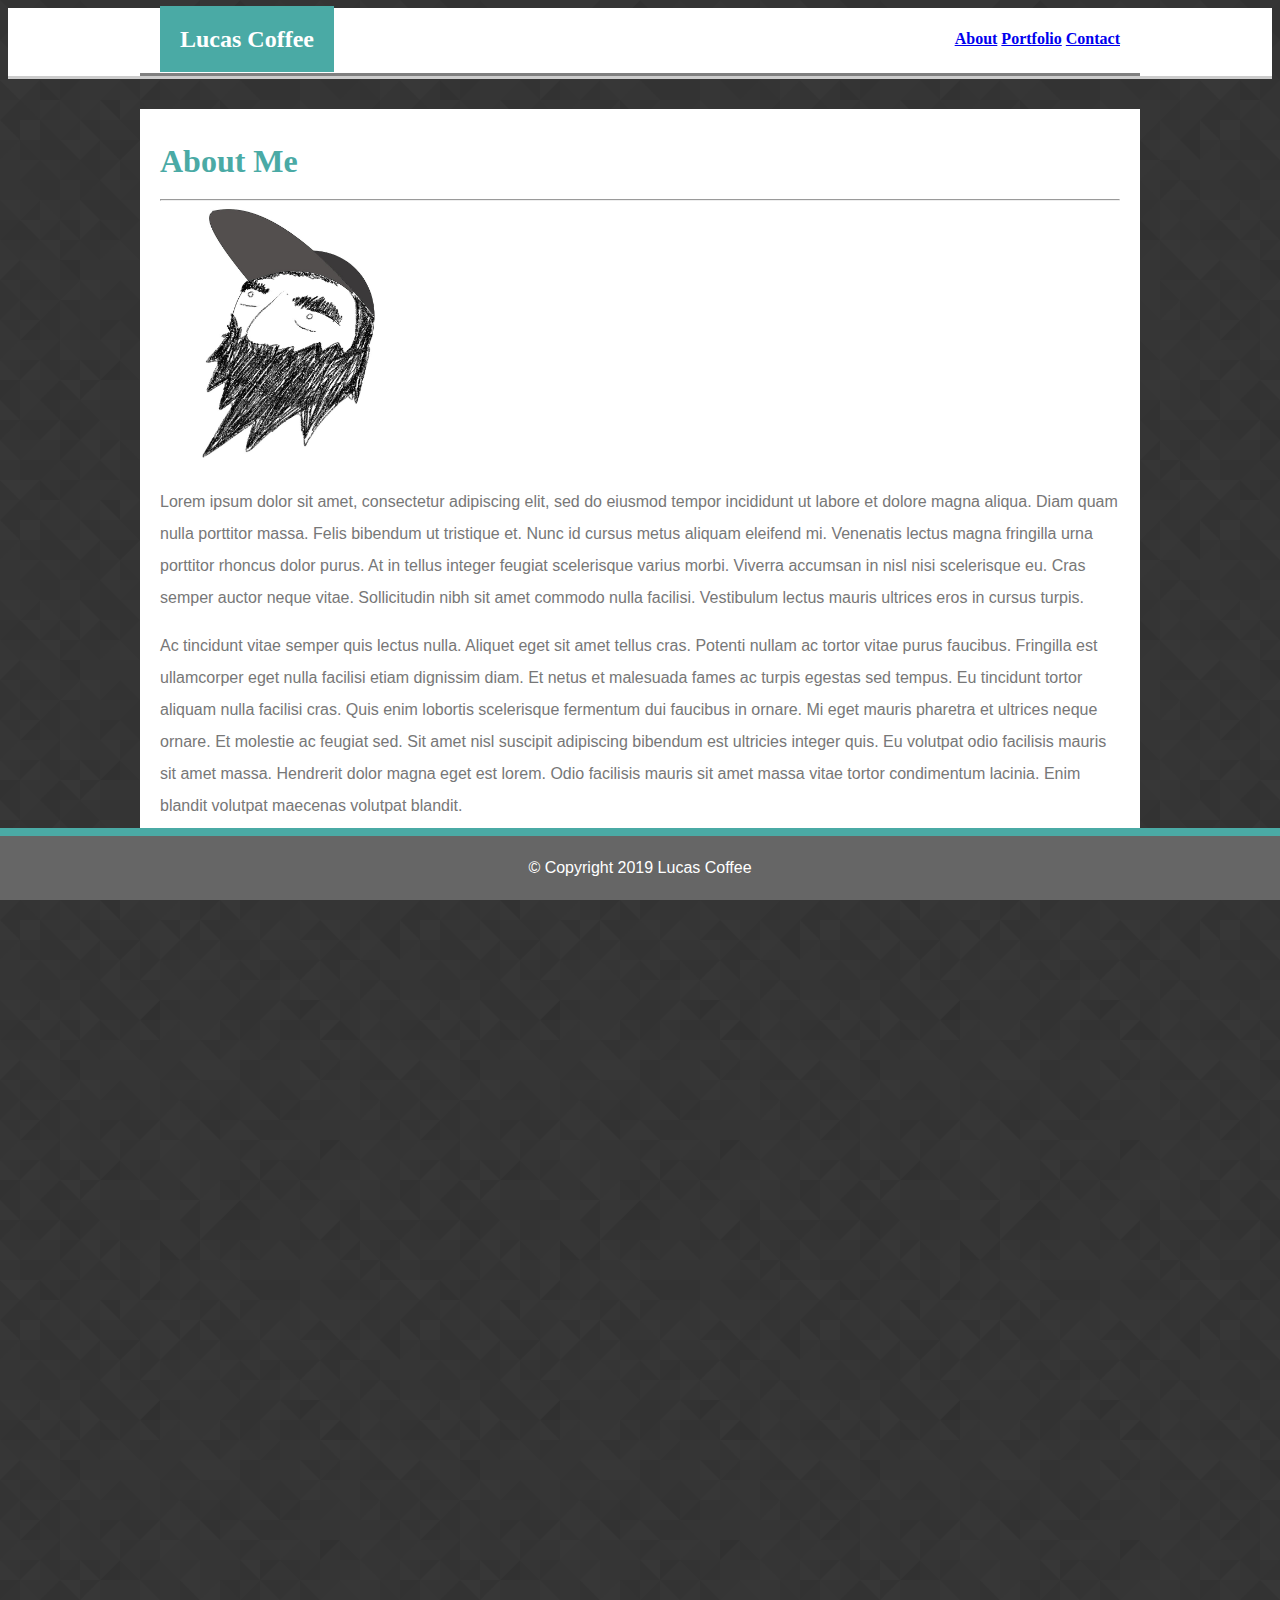
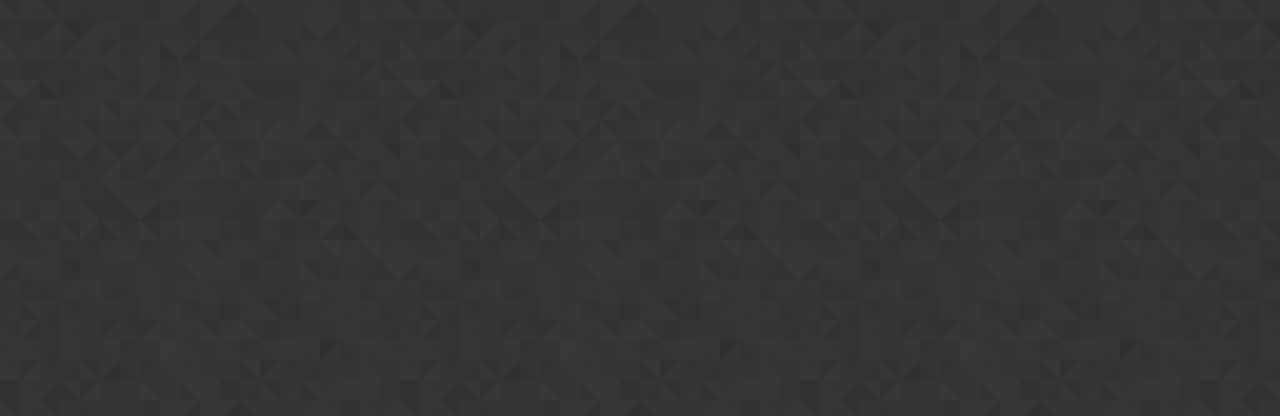
<file: index.html>
<!DOCTYPE html>
<html>
    <head>
        <title>About Me</title>
        <link rel="stylesheet" type="text/css" href="assets/css/style.css"> <!--Needs ref-->
    </head>
    <body>
       <header class="head">
           <div class="container">
                <a href="index.html" class="my-name">Lucas Coffee</a>
                    <nav class="nav-bar">
                        <a href="index.html">About</a>
                        <a href="portfolio.html">Portfolio</a>
                        <a href="contact.html">Contact</a>
                </nav>
            </div>
       </header>

       <div id="main-box">
            <section class="container">
                <h1 class="page-heading">About Me</h1>
                <hr> 
                <img src="assets/images/me.jpg" width="250px" height="250px" class="selfie" alt="Picture of Author">
                <p>
                    Lorem ipsum dolor sit amet, consectetur adipiscing elit, sed do eiusmod tempor incididunt ut labore et dolore magna aliqua. Diam quam nulla porttitor massa. Felis bibendum ut tristique et. Nunc id cursus metus aliquam eleifend mi. Venenatis lectus magna fringilla urna porttitor rhoncus dolor purus. At in tellus integer feugiat scelerisque varius morbi. Viverra accumsan in nisl nisi scelerisque eu. Cras semper auctor neque vitae. Sollicitudin nibh sit amet commodo nulla facilisi. Vestibulum lectus mauris ultrices eros in cursus turpis.
                </p>
                <p>
                    Ac tincidunt vitae semper quis lectus nulla. Aliquet eget sit amet tellus cras. Potenti nullam ac tortor vitae purus faucibus. Fringilla est ullamcorper eget nulla facilisi etiam dignissim diam. Et netus et malesuada fames ac turpis egestas sed tempus. Eu tincidunt tortor aliquam nulla facilisi cras. Quis enim lobortis scelerisque fermentum dui faucibus in ornare. Mi eget mauris pharetra et ultrices neque ornare. Et molestie ac feugiat sed. Sit amet nisl suscipit adipiscing bibendum est ultricies integer quis. Eu volutpat odio facilisis mauris sit amet massa. Hendrerit dolor magna eget est lorem. Odio facilisis mauris sit amet massa vitae tortor condimentum lacinia. Enim blandit volutpat maecenas volutpat blandit.
                </p>
            </section>
       </div>
       <div class="footer">
        <p>&#169 Copyright 2019 Lucas Coffee</p>
    </div>
    </body>
</html>
</file>
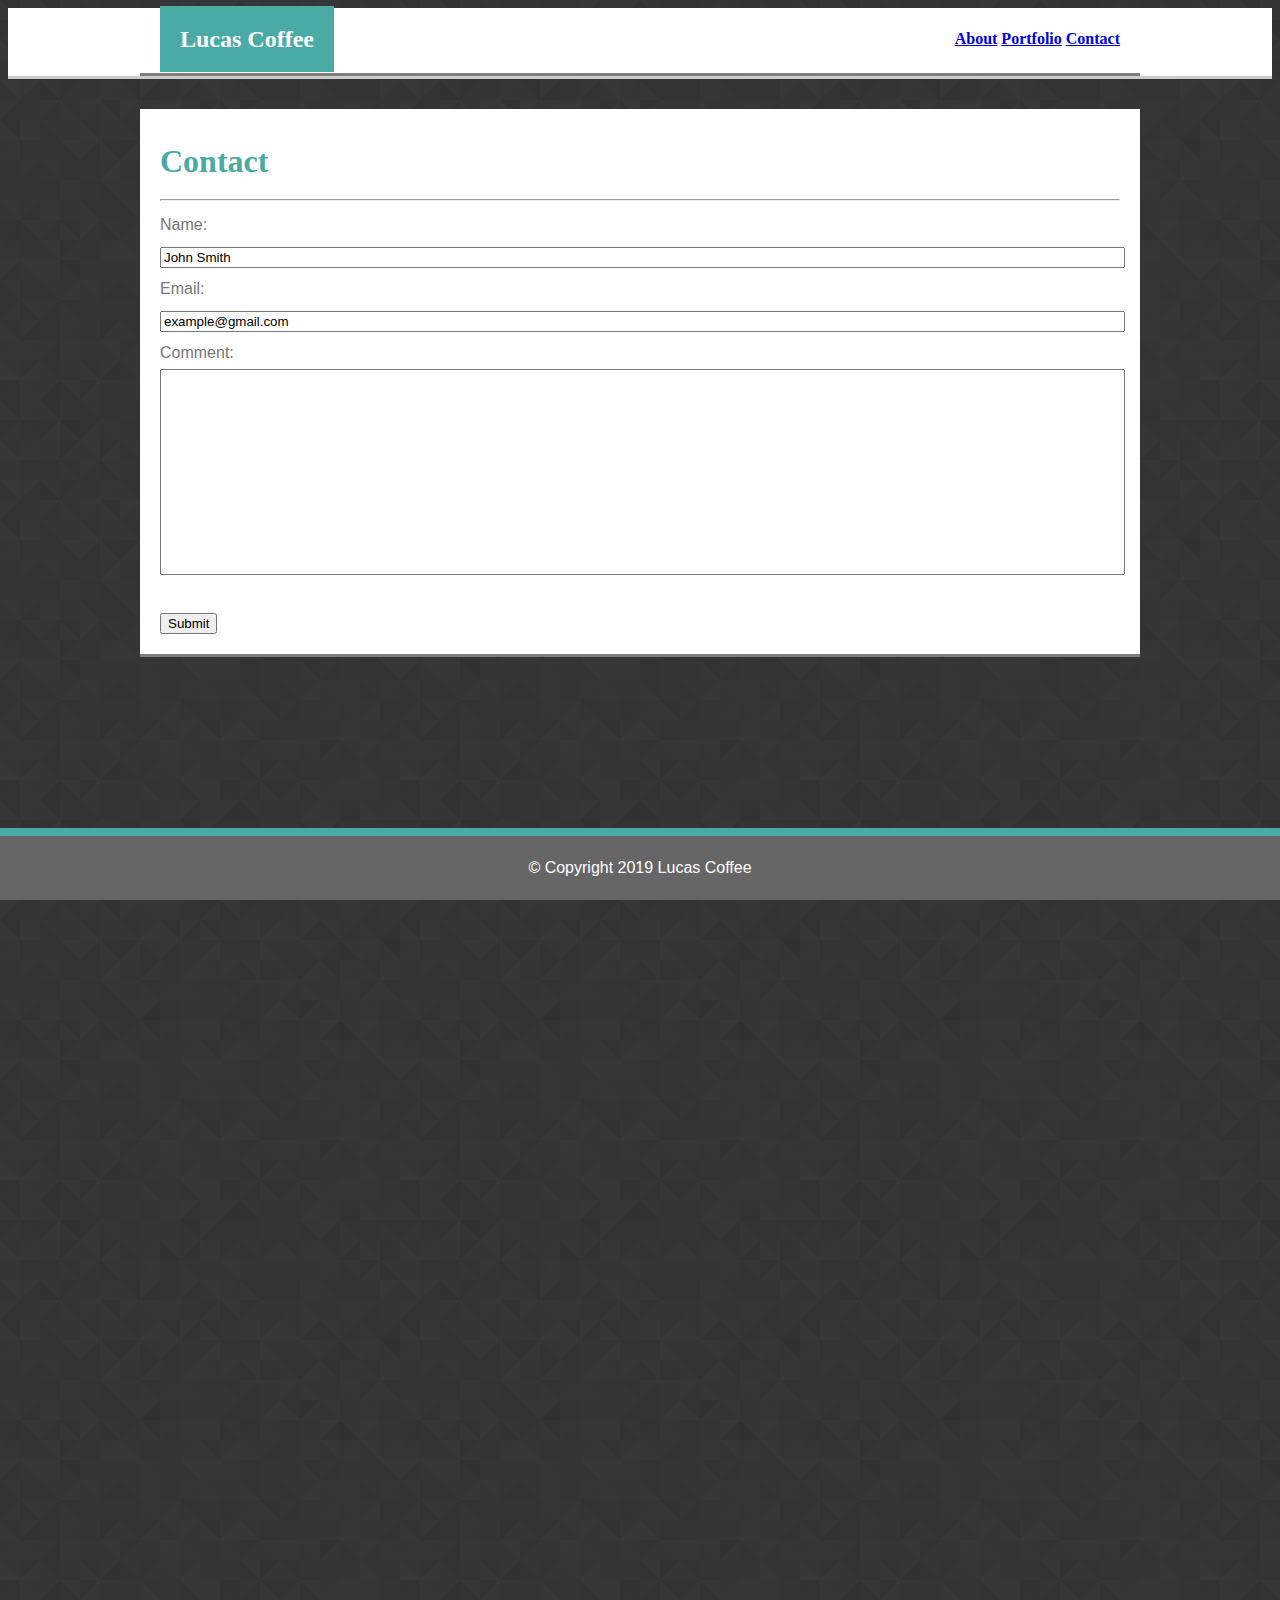
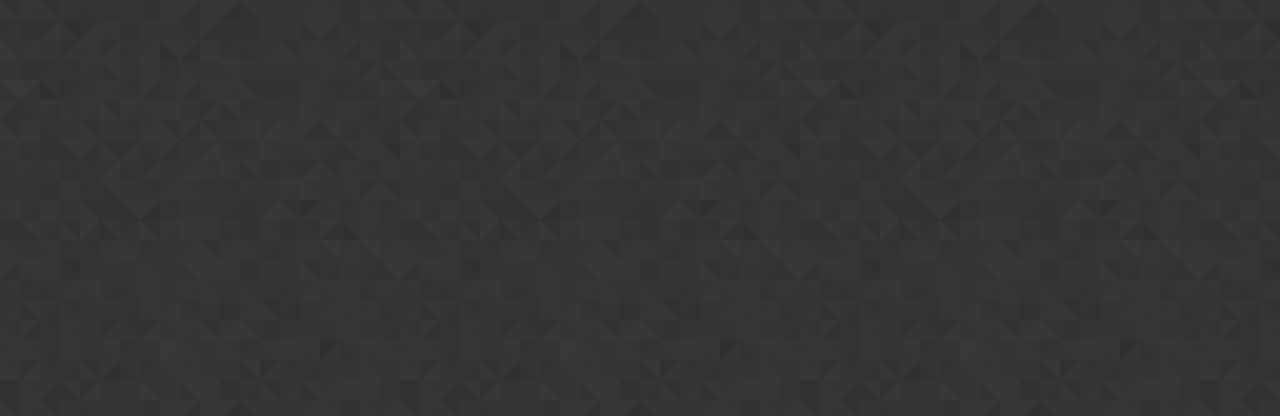
<file: contact.html>
<!DOCTYPE html>
<html>
    <head>
        <title>Contact</title>
        <link rel="stylesheet" type="text/css" href="assets/css/style.css"> <!--Needs ref-->
    </head>
    <body>
       <header class="head">
           <div class="container">
                <a href="index.html" class="my-name">Lucas Coffee</a>
                    <nav class="nav-bar">
                        <a href="index.html">About</a>
                        <a href="portfolio.html">Portfolio</a>
                        <a href="contact.html">Contact</a>
                </nav>
            </div>
       </header>

       <div id="main-box" class="container">
            <section class="main-container">
                    <h1 class="page-heading">Contact</h1>
                    <hr> 
                <form action="/action_page.php">
                    Name:<br>
                    <input type="text" name="firstname" value="John Smith" class="input-name">
                    <br>
                    Email:<br>
                    <input type="text" name="email" value="example@gmail.com" class="email">
                    <br> 
                    Comment:<br>
                    <input type="text" name="comment" value="" class="comment">
                    <br><br>
                    <input type="submit" value="Submit">
                  </form> 
            </section>
       </div>
       <div class="footer">
        <p>&#169 Copyright 2019 Lucas Coffee </p>
    </div>
    </body>
</html>
</file>
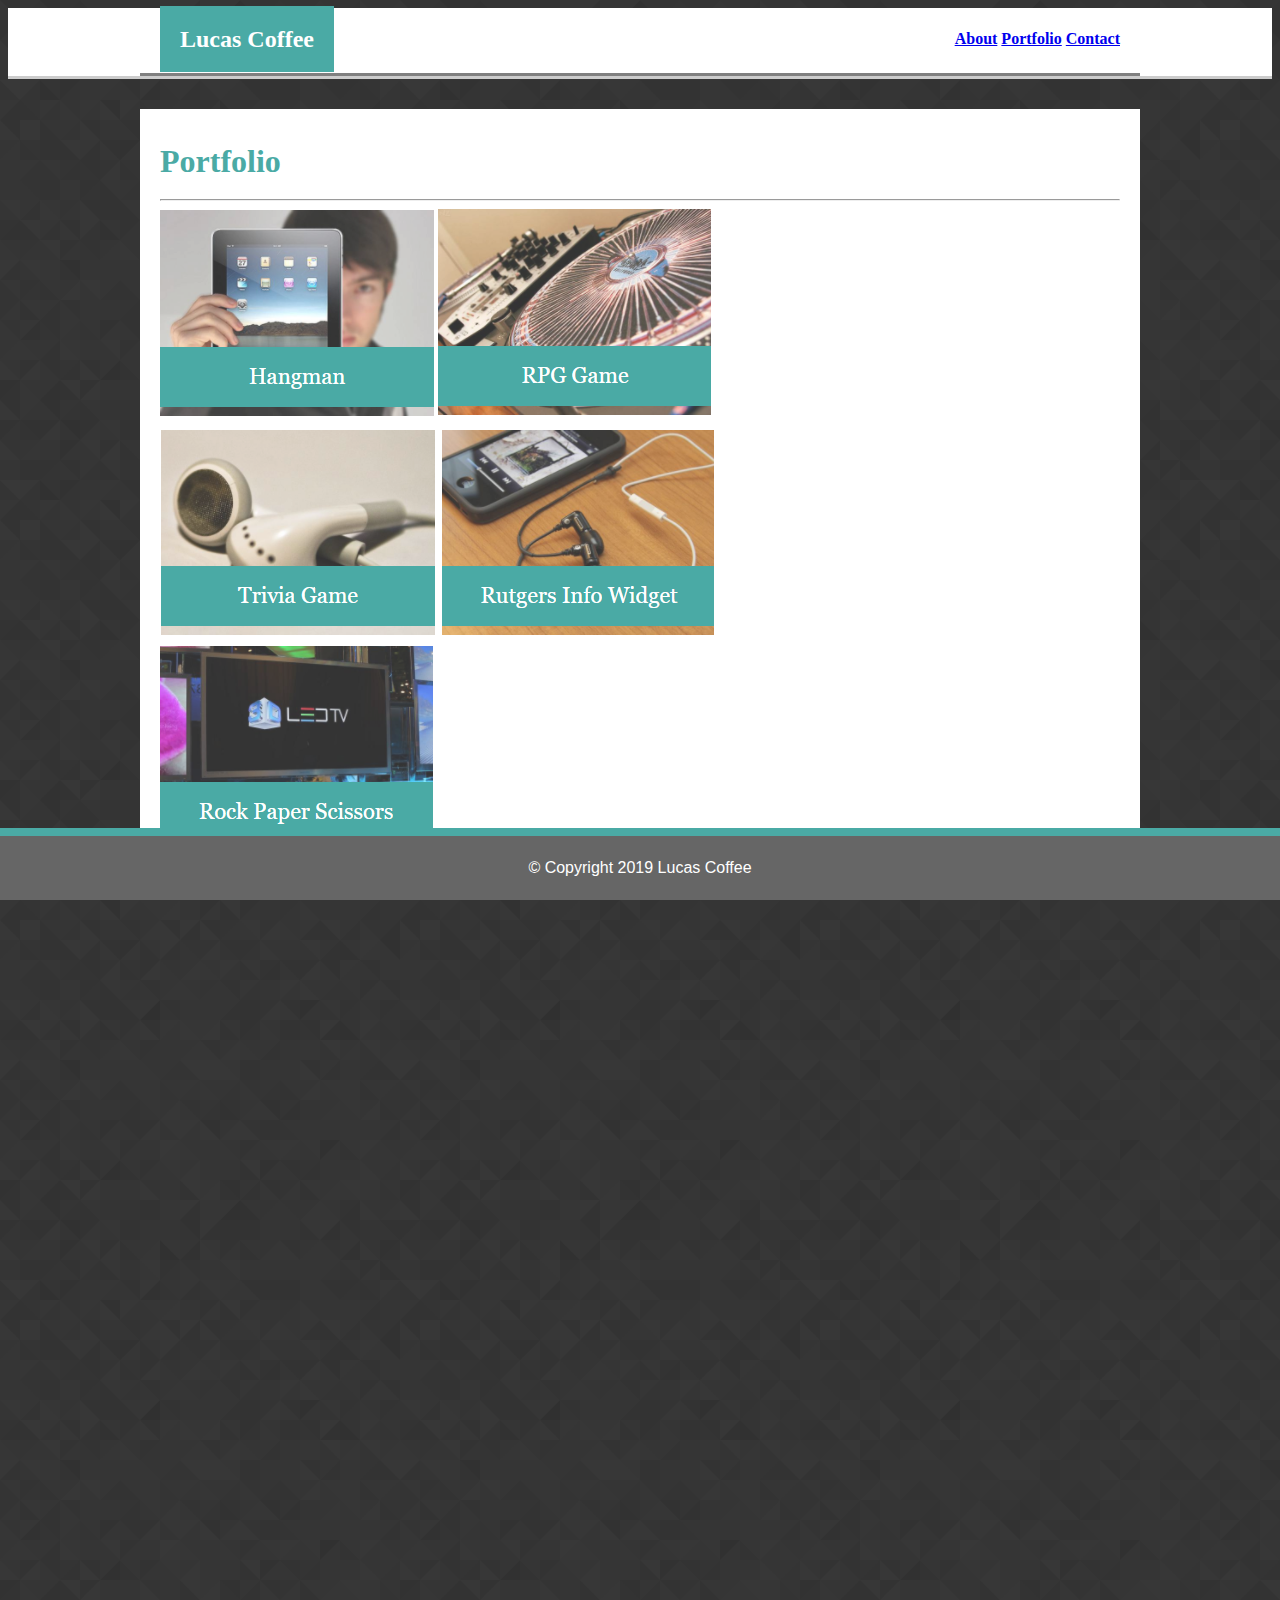
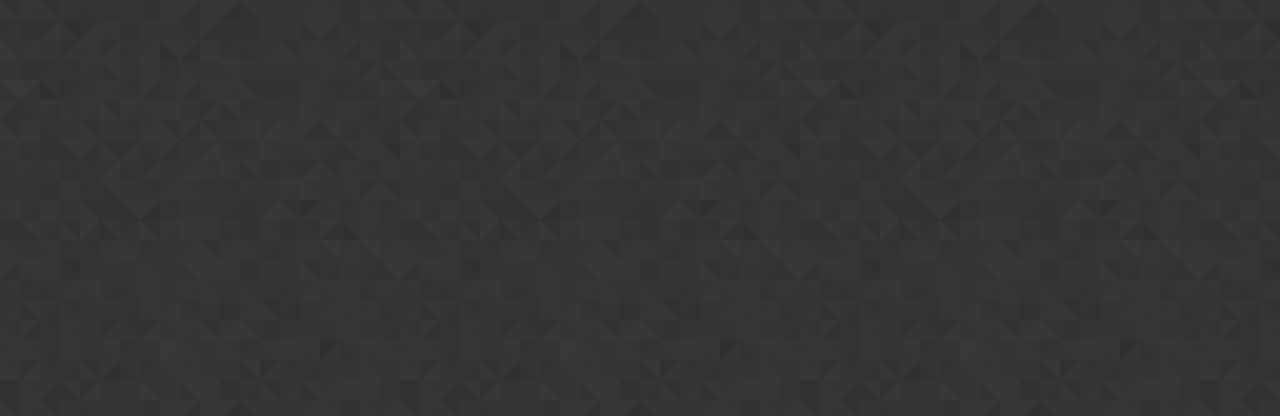
<file: portfolio.html>
<!DOCTYPE html>
<html>
    <head>
        <title>Portfolio</title>
        <link rel="stylesheet" type="text/css" href="assets/css/style.css"> <!--Needs ref-->
    </head>
    <body>
       <header class="head">
           <div class="container">
                <a href="index.html" class="my-name">Lucas Coffee</a>
                    <nav class="nav-bar">
                        <a href="index.html" >About</a>
                        <a href="portfolio.html">Portfolio</a>
                        <a href="contact.html">Contact</a>
                </nav>
            </div>
       </header>

       <div id="main-box" class="container">
            <section class="image-container">
                <h1 class="page-heading">Portfolio</h1>
                <hr> 
                <img src="assets/images/hangman.png" class="Hangman" alt="Picture of Ipad">
                <img src="assets/images/rpg-game.png" class="RPG-Game" alt="RPG Game">
                <br>
                <img src="assets/images/trivia-game.png" class="trivia-game" alt="Trivia Game">
                <img src="assets/images/rutgers-info-widget.png" class="rutgers-info-widget" alt="Rutgers Info Widget">
                <br>
                <img src="assets/images/rock-paper-scissors.png" class="rock-paper-scissors" alt="Rock Paper Scissors">
            </section>
       </div>
       <div class="footer">
        <p>&#169 Copyright 2019 Lucas Coffee</p>
       </div>
    </body>
</html>
</file>
<file: assets/css/style.css>
/*naviation bar should be horizontal and float to the right of h1*/
body {
	font-size: 16px;
	line-height: 32px;
	font-family: Arial, Helvetica, sans-serif;
	color: #777777;
	background-image: url(../images/prism.png);
	min-height: 2000px;
}
#navigation-bar {
	width: 100%;
	float: right;
	margin: 0 0 3em 0;
	padding: 0;
	list-style: none;
	height: 100px;
	text-decoration: none;
}
	

	.footer {
		position: fixed;
		left: 0;
		bottom: 0;
		width: 100%;
		background-color:#666666;
		color: white;
		text-align: center;
		vertical-align: bottom;
		border-top: 8px solid #4aaaa5;
		}
	.container {
		border-bottom:solid;
		border-bottom-color: gray;
		width: 100%;
		max-width: 960px;
		margin: 0 auto;
		clear: both;
		z-index: 100;
		background: #ffffff;
		padding: 15px 20px 15px 20px;
	}

	.page-heading {
		color: #4aaaa5;
		font-family: 'Georgia', Times, 'Times New Roman', serif;
	}

	.my-name {
		left: 250px;
		background-color: #4aaaa5;
		text-decoration: none;
		color: white;
		padding: 20px;
		font-size: 24px;

	}
	.nav-bar {
		float: right;
		text-decoration: none;
	}

	.head {
		margin: 0 0 30px; /*tweek 3rd?*/
		background: #ffffff;
		width: 100%;
		top: 0px;
		border-bottom: #cccccc solid;
		font-family:'Georgia', Times, 'Times New Roman', serif;
		font-weight: bold;
		z-index: 99;

	}

	.comment{
		width: 957px;
		height: 200px;
	}
	.email{
		width: 957px;
	}
	.input-name{
		width: 957px;
	}
</file>
